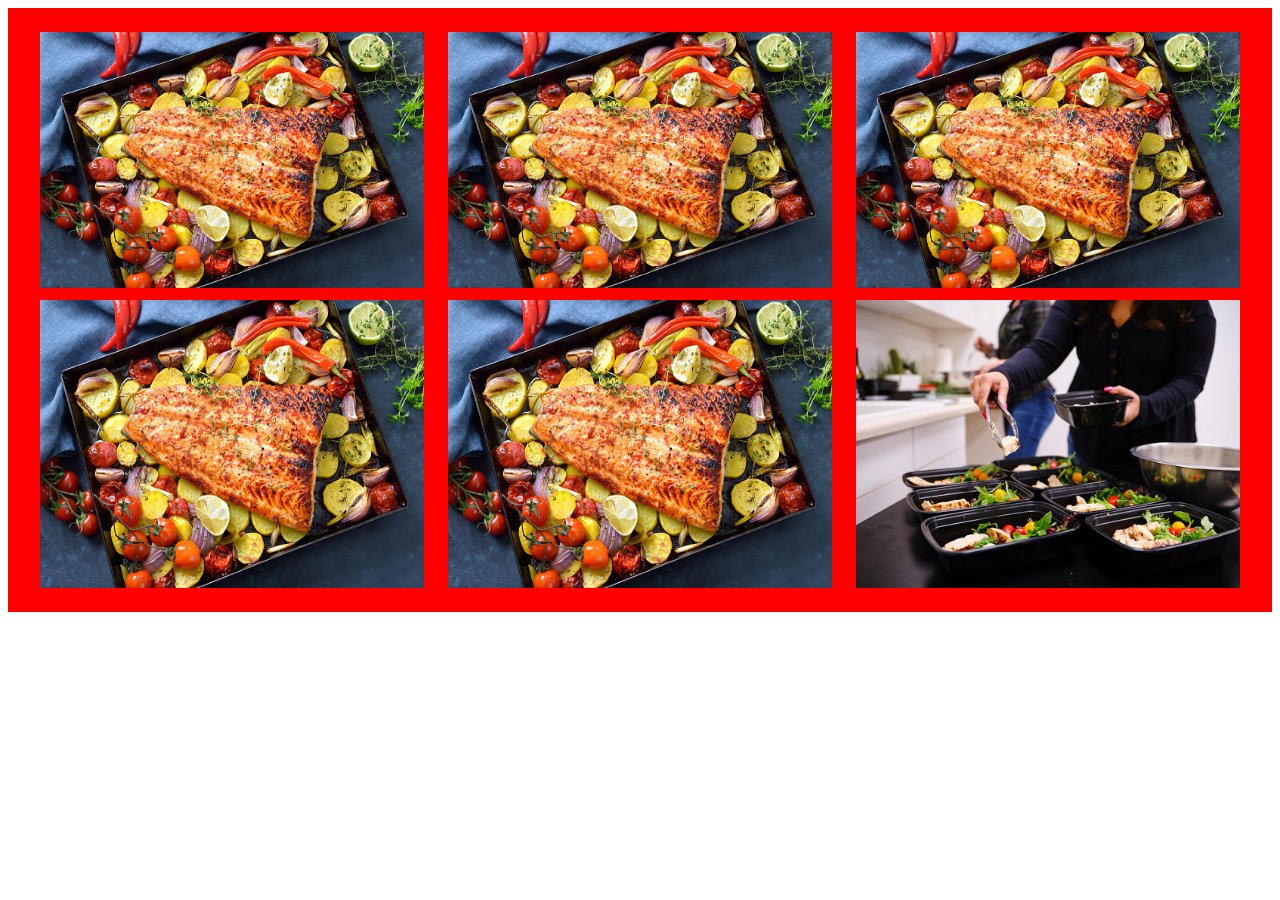
<file: css/pic.html>
<!DOCTYPE html>
<html lang="en">
<head>
    <meta charset="UTF-8">
    <meta http-equiv="X-UA-Compatible" content="IE=edge">
    <meta name="viewport" content="width=device-width, initial-scale=1.0">
    <title>Document</title>
    <style>
        html{
            font-size: 62.5%;
        }
        .container{
            background-color: red;
            margin: 0 auto;
            padding: 2.4rem 3.2rem;
            max-width: 120rem;

            display: grid;
            grid-template-columns: repeat(3,1fr);
            column-gap: 2.4rem;
            row-gap: 1.2rem;
            
        }
        .image{
            width: 100%;
            height: 100%;

            display: block;
        }
        .image-uniq{
            grid-row: 2;
            grid-column: 3/4;
        }
    </style>
</head>
<body>
    <div class="container">
        <img src="../img/gallery/gallery-1.jpg" class="image" alt="">
        <img src="../img/gallery/gallery-1.jpg" class="image" alt="">
        <img src="../img/gallery/gallery-1.jpg" class="image" alt="">
        <img src="../img/gallery/gallery-1.jpg" class="image" alt="">
        <img src="../img/gallery/gallery-2.jpg" class="image image-uniq" alt="">
        <img src="../img/gallery/gallery-1.jpg" class="image" alt="">
    </div>
</body>
</html>
</file>
